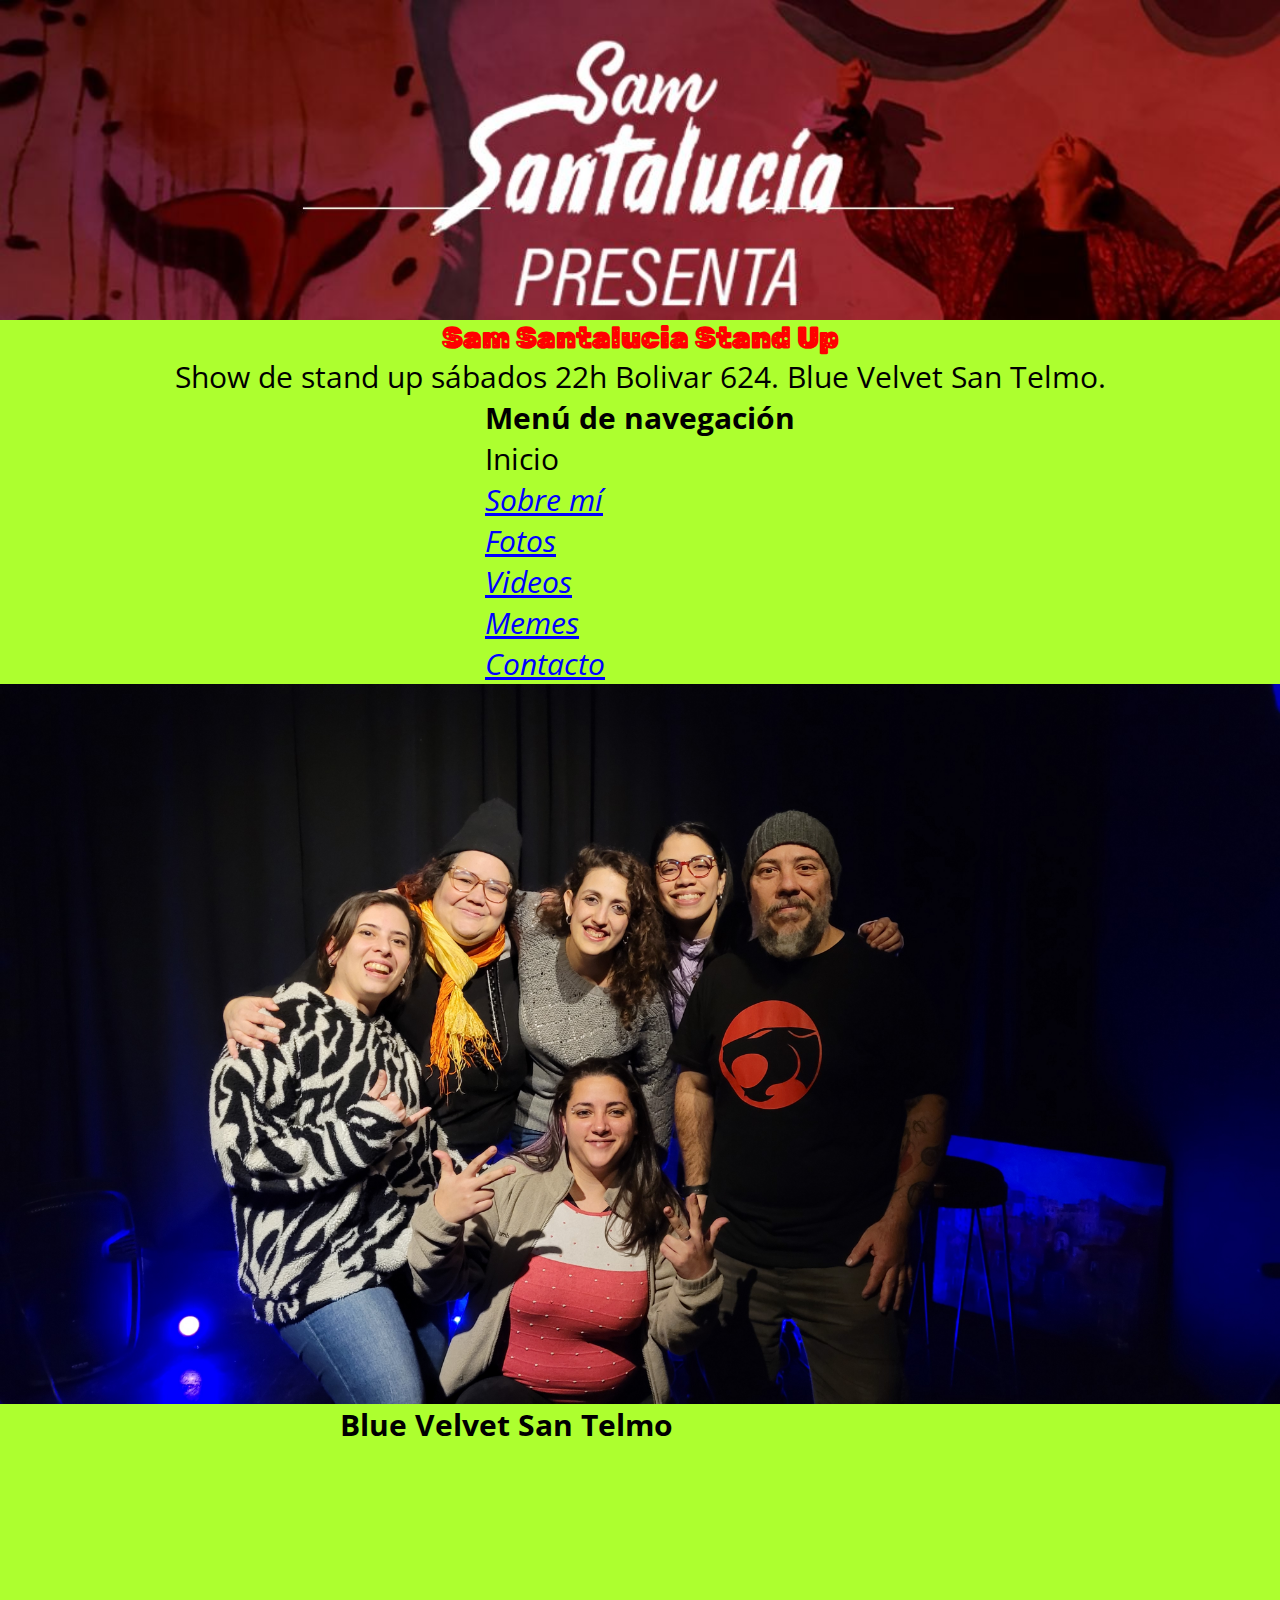
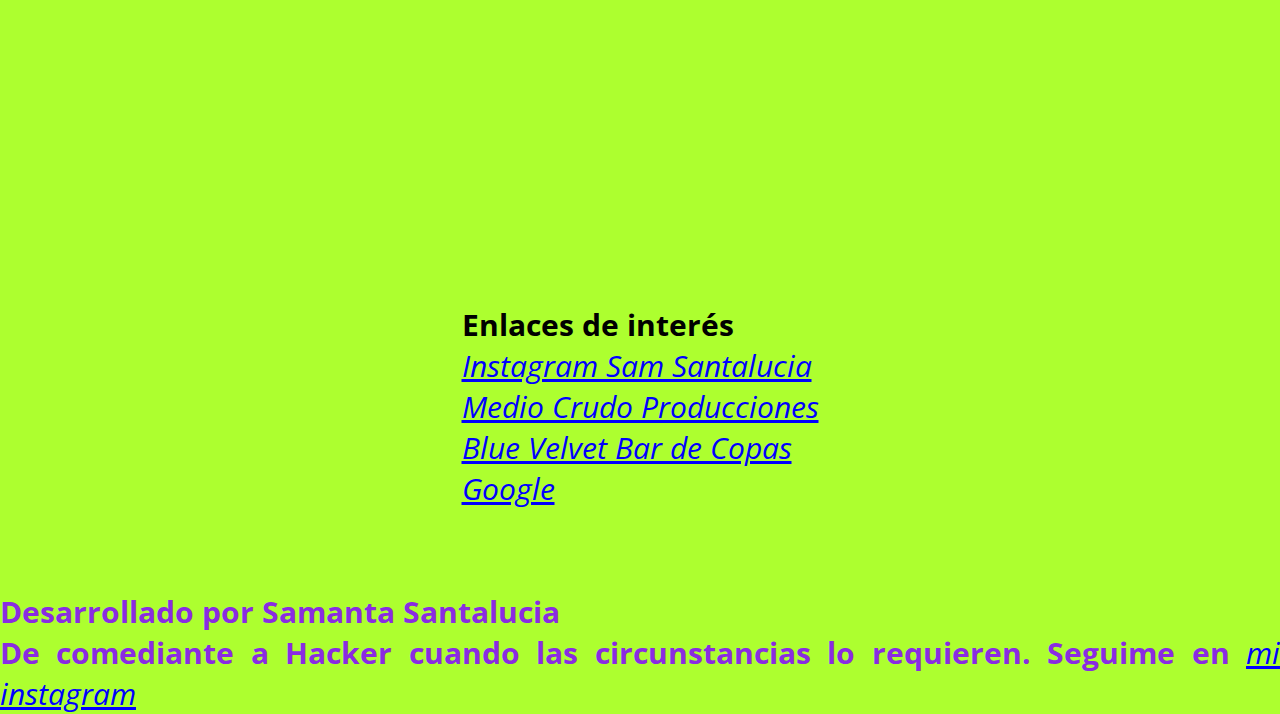
<file: index.html>
<!DOCTYPE html>
<html lang="en">
<head>
    <meta charset="UTF-8">
    <meta http-equiv="X-UA-Compatible" content="IE=edge">
    <meta name="viewport" content="width=device-width, initial-scale=1.0">
    <title>Sam Santalucia Stand Up</title>

<!-- CSS -->
<link rel="stylesheet" href="css/estilo.css">

    
</head>


<body class="bodyIndex">    
    <img class="banner" src="./imagenes/Blanco y Azul Bokeh Página Web Banner.jpg" alt="banner">
    
    <h1 class="tituloIndex">Sam Santalucia Stand Up</h1>
    <main>Show de stand up sábados 22h Bolivar 624. Blue Velvet San Telmo.</main>
   
 <div class="contenedorPadreMenu">
    <nav>

    <h2 class="contenedorMenu"> Menú de navegación</h2>
    <ul class="menuIndex">
        <li>Inicio</li>
        <li><a href="page/quienesSomos.html">Sobre mí</a></li>
        <li><a href="page/fotos.html">Fotos</a></li>
        <li><a href="page/videos.html">Videos</a></li>
        <li><a href="page/memes.html">Memes</a></li>
        <li><a href="page/contacto.html">Contacto</a></li>
    </ul>
    
    </nav>
</div>


    <img class="openMicJunio" src="./imagenes/20220625_230252.jpg" alt="Open mic de junio">

    <div class="ubicacion">
        <h2>Blue Velvet San Telmo</h2>
        <iframe src="https://www.google.com/maps/embed?pb=!1m18!1m12!1m3!1d3283.5644526983347!2d-58.37302209999999!3d-34.6151736!2m3!1f0!2f0!3f0!3m2!1i1024!2i768!4f13.1!3m3!1m2!1s0x95bccb2aa15510dd%3A0x9c7846ef7b19cf13!2sBol%C3%ADvar%20624%2C%20C1066%20CABA!5e0!3m2!1ses-419!2sar!4v1656287996856!5m2!1ses-419!2sar" width="600" height="450" style="border:0;" allowfullscreen="" loading="lazy" referrerpolicy="no-referrer-when-downgrade"></iframe>
    </div>
 
    
    <div class="enkacesDeInteres">
        <h2>Enlaces de interés</h2>
        <ul>
        
            <li><a href="https://www.instagram.com/samsantalucia/" target="_blank">Instagram Sam Santalucia</a></li>
            <li><a href="https://mediocrudo.com/?   gclid=CjwKCAjw-8qVBhANEiwAfjXLried_yjIojmoOBToeDn6nQO_nQvILbUTy7wXbkFoMXWljR5-sM4DRhoC494QAvD_BwE"target="_blank">Medio Crudo Producciones</a></li>
            <li><a href="https://www.instagram.com/bluevelvet.santelmo/?hl=es"target="_blank">Blue Velvet Bar de Copas</a></li>
            <li><a href="https://www.google.com"target="_blank">Google</a></li>

        </ul>
    </div>

    <br><br>
    <footer class="footerIndex"> 
    
        <p><strong> Desarrollado por Samanta Santalucia </p></strong>
        <p><strong>De comediante a Hacker cuando las circunstancias lo requieren. Seguime en</strong> <a href="https://www.instagram.com/samsantalucia/" target="_blank" > mi instagram</a></p>
   
    </footer>
</body>
</html>
</file>
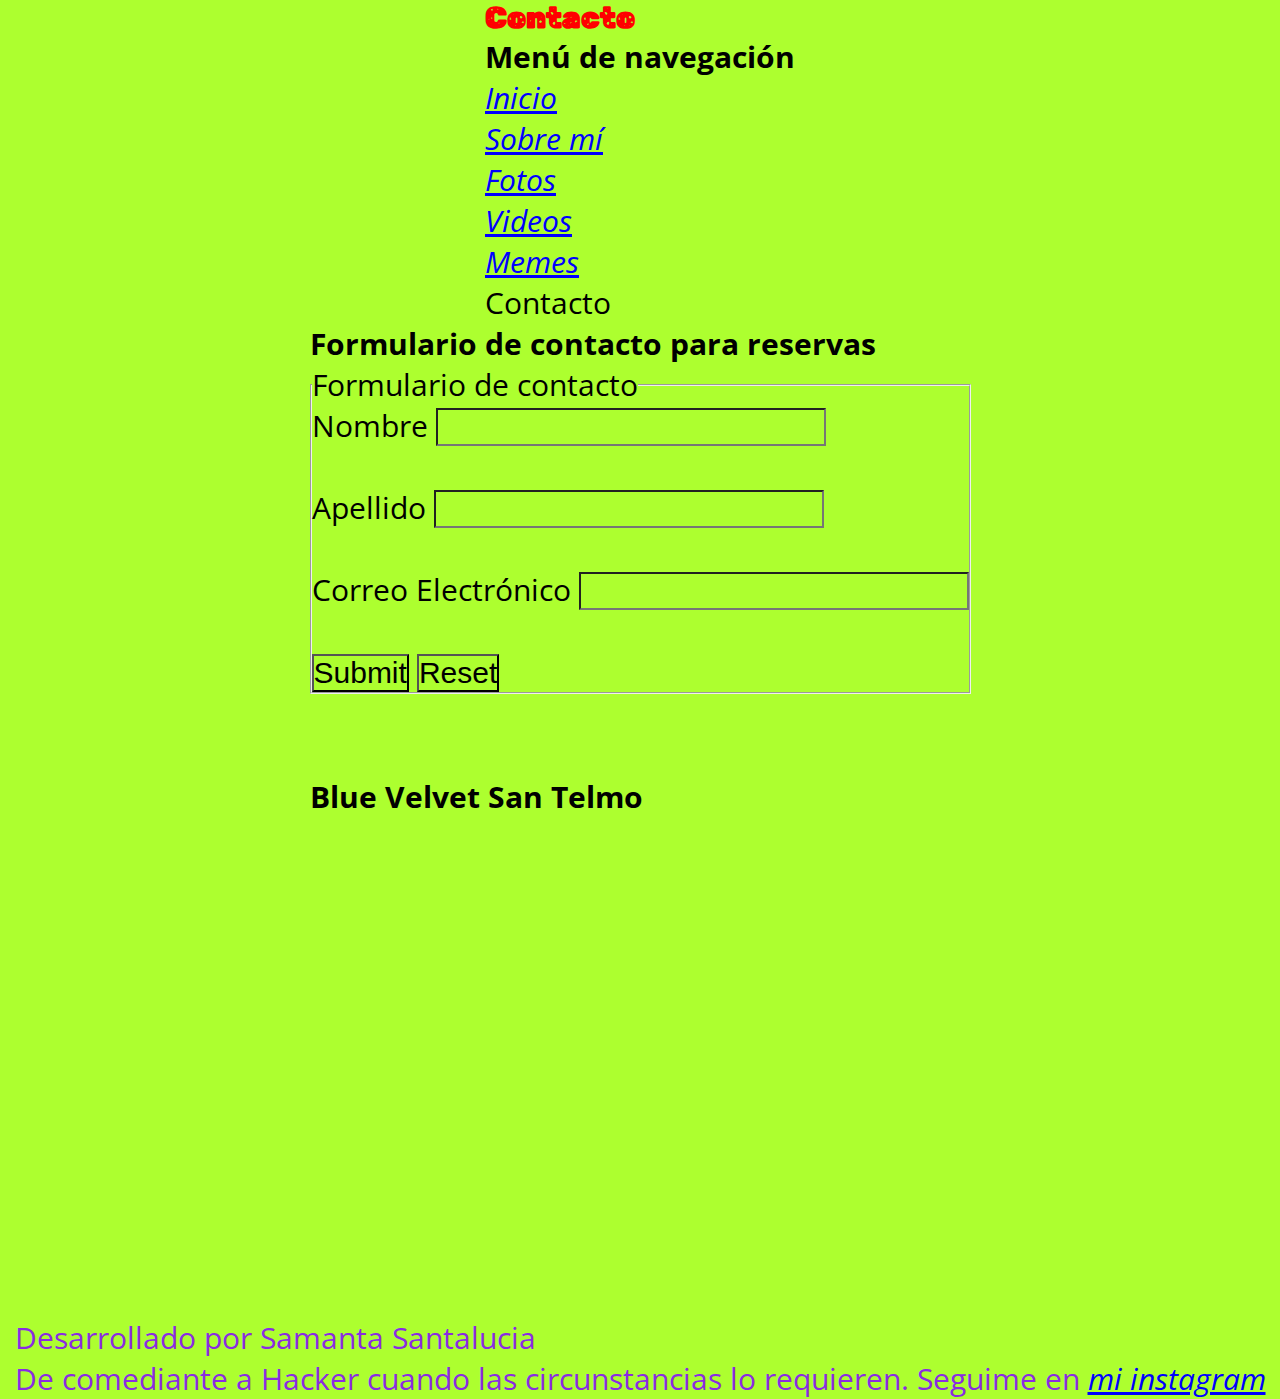
<file: page/contacto.html>
<!DOCTYPE html>
<html lang="en">
<head>
    <meta charset="UTF-8">
    <meta http-equiv="X-UA-Compatible" content="IE=edge">
    <meta name="viewport" content="width=device-width, initial-scale=1.0">
    <title>Contacto - Sam Santalucia Stand Up</title>

<!-- CSS -->
<link rel="stylesheet" href="../css/estilo.css">


</head>

    <body class="bodyContacto">
        <header>
            <h1 class="h1Contacto">Contacto</h1>

            <nav class="menuContacto">
                <h2>Menú de navegación</h2>
                <ul>
                    <li><a href="../index.html">Inicio</a></li>
                    <li><a href="./quienesSomos.html">Sobre mí</a></li>
                    <li><a href="./fotos.html">Fotos</a></li>
                    <li><a href="./videos.html">Videos</a></li>
                    <li><a href="./memes.html">Memes</a></li>
                    <li>Contacto</li>
                </ul>
            </nav>
        </header>
        <main>
            <div class="formularioContacto">
                <h2>Formulario de contacto para reservas</h2>
                    <form>
                        <fieldset>
                            <legend>Formulario de contacto</legend>
                            <label for="nombre">Nombre</label>
                            <input id="nombre" type="text">
                            <br><br>
                            <label for="apellido">Apellido</label>
                            <input id="apellido" type="text">
                            <br><br>
                            <label for="mail">Correo Electrónico</label>
                            <input id="mail" type="text">
                            <br><br>
                            <input type="submit">
                            <input type="reset">
                        </fieldset>
                    </form>

            </div>
            
                <br><br>
                
            <div class="ubicacionContacto">    
                <h2>Blue Velvet San Telmo</h2>
                <iframe src="https://www.google.com/maps/embed?pb=!1m18!1m12!1m3!1d3283.5644526983347!2d-58.37302209999999!3d-34.6151736!2m3!1f0!2f0!3f0!3m2!1i1024!2i768!4f13.1!3m3!1m2!1s0x95bccb2aa15510dd%3A0x9c7846ef7b19cf13!2sBol%C3%ADvar%20624%2C%20C1066%20CABA!5e0!3m2!1ses-419!2sar!4v1656287996856!5m2!1ses-419!2sar" width="600" height="450" style="border:0;" allowfullscreen="" loading="lazy" referrerpolicy="no-referrer-when-downgrade"></iframe>
                
            
                <br><br>
                </main> 
            </div>   
            <footer class="footerContacto"> 

                    <p> Desarrollado por Samanta Santalucia </p>
                    <p>De comediante a Hacker cuando las circunstancias lo requieren. Seguime en <a href="https://www.instagram.com/samsantalucia/" target="_blank" > mi instagram</a></p>

            </footer>
</body>
</html>
</file>
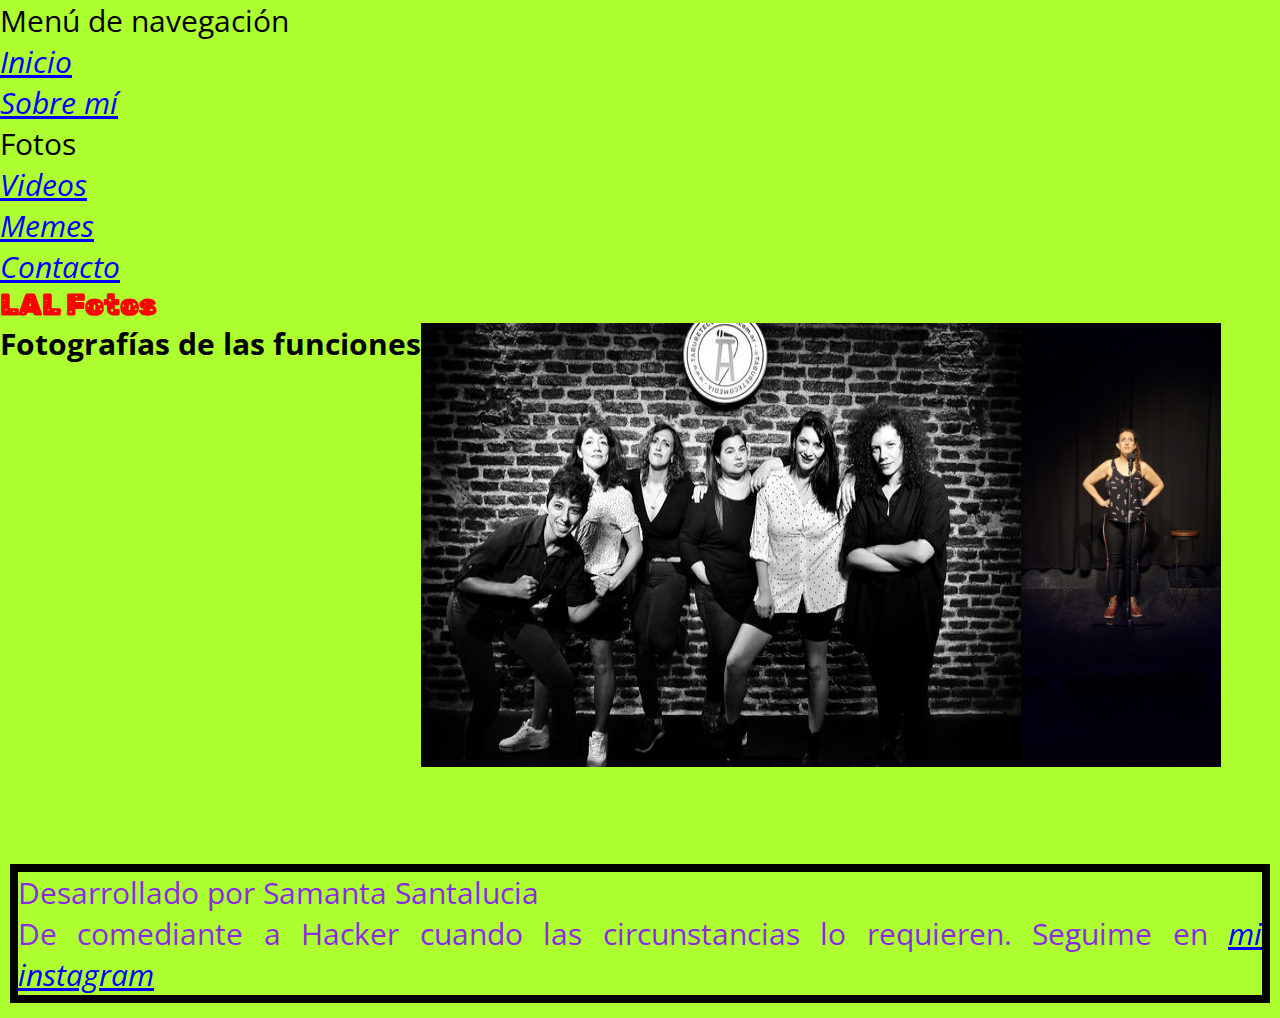
<file: page/fotos.html>
<!DOCTYPE html>
<html lang="en">
<head>
    <meta charset="UTF-8">
    <meta http-equiv="X-UA-Compatible" content="IE=edge">
    <meta name="viewport" content="width=device-width, initial-scale=1.0">
    <title>Fotos - Sam Santalucia Stand Up</title>

<!-- CSS -->
<link rel="stylesheet" href="../css/estilo.css">    
</head>


<body>
    <nav>
       <p>Menú de navegación</p>
        <ul>
            <li><a href="../index.html">Inicio</a></li>
            <li><a href="./quienesSomos.html">Sobre mí</a></li>
            <li>Fotos</li>
            <li><a href="./videos.html">Videos</a></li>
            <li><a href="./memes.html">Memes</a></li>
            <li><a href="./contacto.html">Contacto</a></li>
        </ul>
    </nav>

    <header>
        <h1>LAL Fotos</h1>
    </header>
    <main class="contenedorPadre">
        <h2>Fotografías de las funciones</h2>
        <img class="imagenFoto" src="../imagenes/Taburete-Club-de-Comedia-4_stand_up.jpg" alt="Taburete Club de Comedia">
        <img class="blueVelvetFoto imagenFoto" src="../imagenes/20220305_235019.jpg" alt="Foto de una función en Blue Velvet">
    </main>


    <br><br>
    <footer class="footer"> 
            <p> Desarrollado por Samanta Santalucia </p>
            <p>De comediante a Hacker cuando las circunstancias lo requieren. Seguime en <a href="https://www.instagram.com/samsantalucia/" target="_blank" > mi instagram</a></p>
    </footer>
 </body>
 </html>
</file>
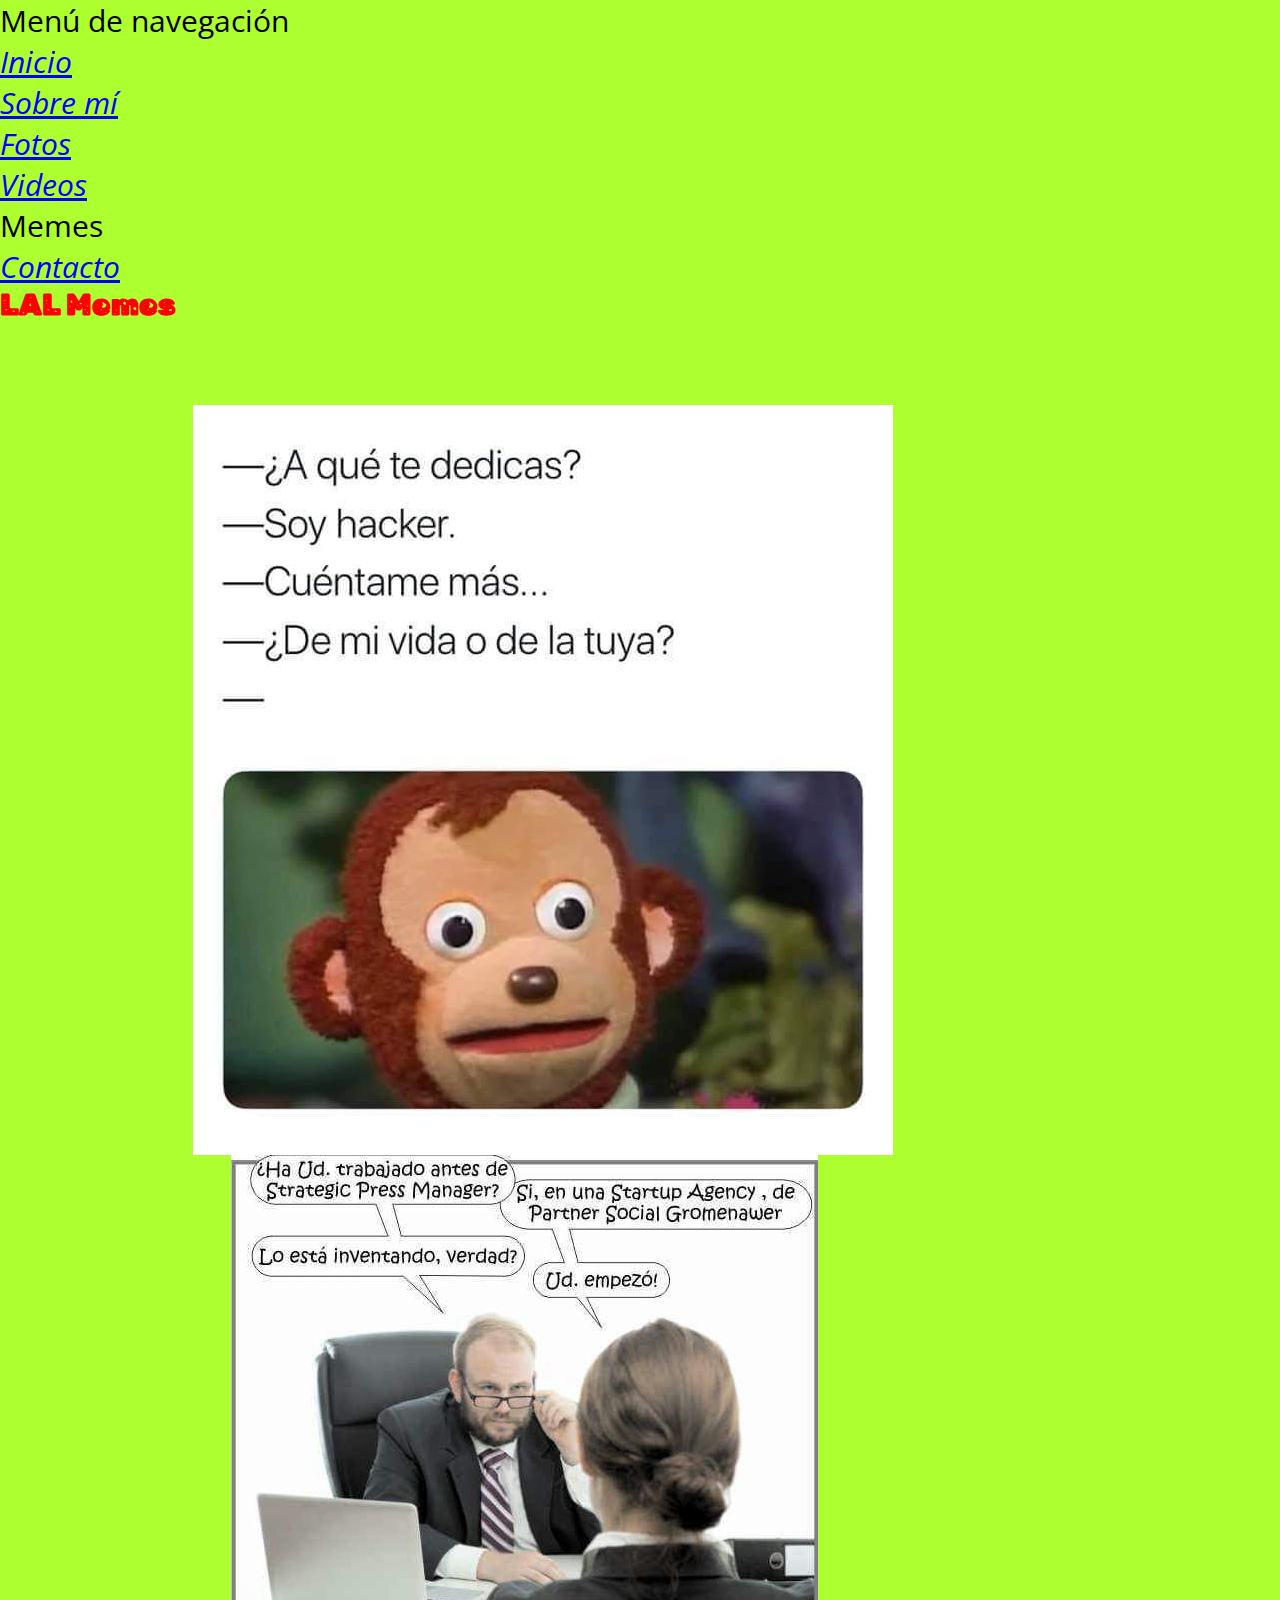
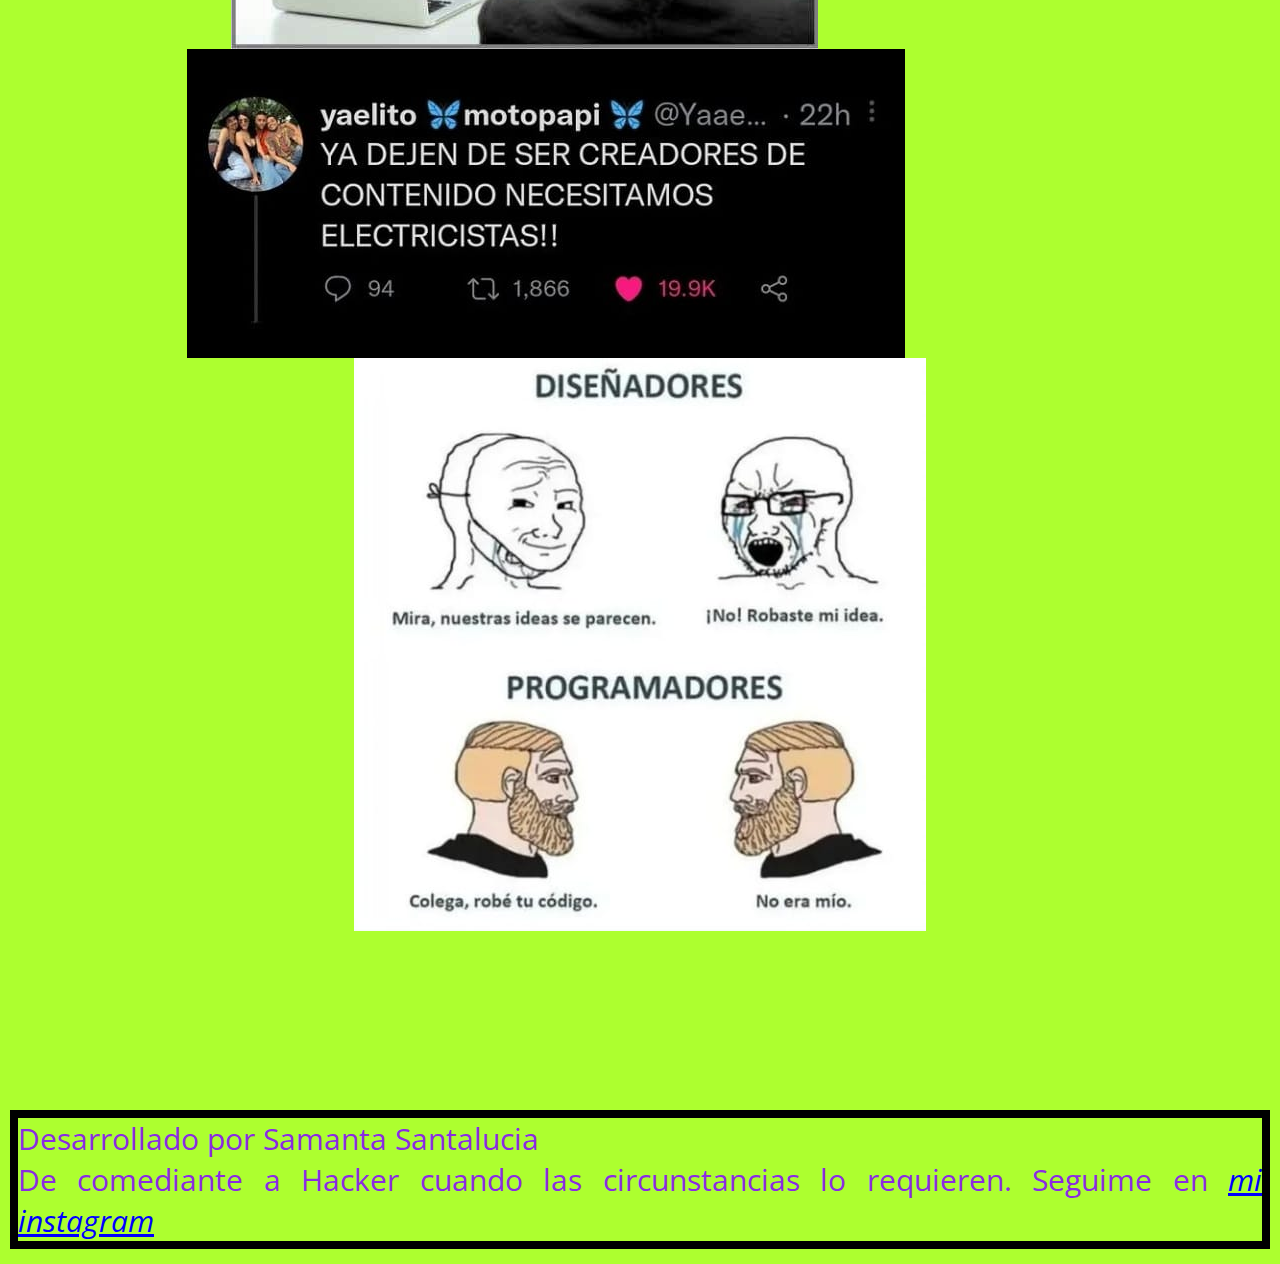
<file: page/memes.html>
<!DOCTYPE html>
<html lang="en">
<head>
    <meta charset="UTF-8">
    <meta http-equiv="X-UA-Compatible" content="IE=edge">
    <meta name="viewport" content="width=device-width, initial-scale=1.0">
    <title>Memes - Sam Santalucia Stand Up</title>

    <!-- CSS -->
<link rel="stylesheet" href="../css/estilo.css">
    
</head>

<body>
    <nav>
        <p>Menú de navegación</p>
        <ul>
            <li><a href="../index.html">Inicio</a></li>
            <li><a href="./quienesSomos.html">Sobre mí</a></li>
            <li><a href="./fotos.html">Fotos</a></li>
            <li><a href="./videos.html">Videos</a></li>
            <li>Memes</li>
            <li><a href="./contacto.html">Contacto</a></li>
        </ul>
    </nav>    

    <header><h1>LAL Memes</h1></header>
    <br><br>
 <div class="ContenedorPadreMemes">

    <img class="hijoMemeUno" src="../imagenes/WhatsApp Image 2022-06-27 at 11.02.49 AM.jpeg" alt="Meme">
    <br><br>
    <img class="hijoMemeDos" src="../imagenes/WhatsApp Image 2022-06-27 at 11.02.58 AM.jpeg" alt="Meme">
    <br><br>
    <img class="hijoMemeTres" src="../imagenes/WhatsApp Image 2022-06-27 at 11.03.36 AM.jpeg" alt="Meme">
    <br><br>
    <img class="hijoMemeCuatro" src="../imagenes/WhatsApp Image 2022-06-27 at 11.03.46 AM.jpeg" alt="Meme">
    
</div>  
    <br><br>


    <br><br>
    <footer class="footer"> 
  
            <p> Desarrollado por Samanta Santalucia </p>
            <p>De comediante a Hacker cuando las circunstancias lo requieren. Seguime en <a href="https://www.instagram.com/samsantalucia/" target="_blank" > mi instagram</a></p>
 
    </footer>
</body>
</html>
</file>
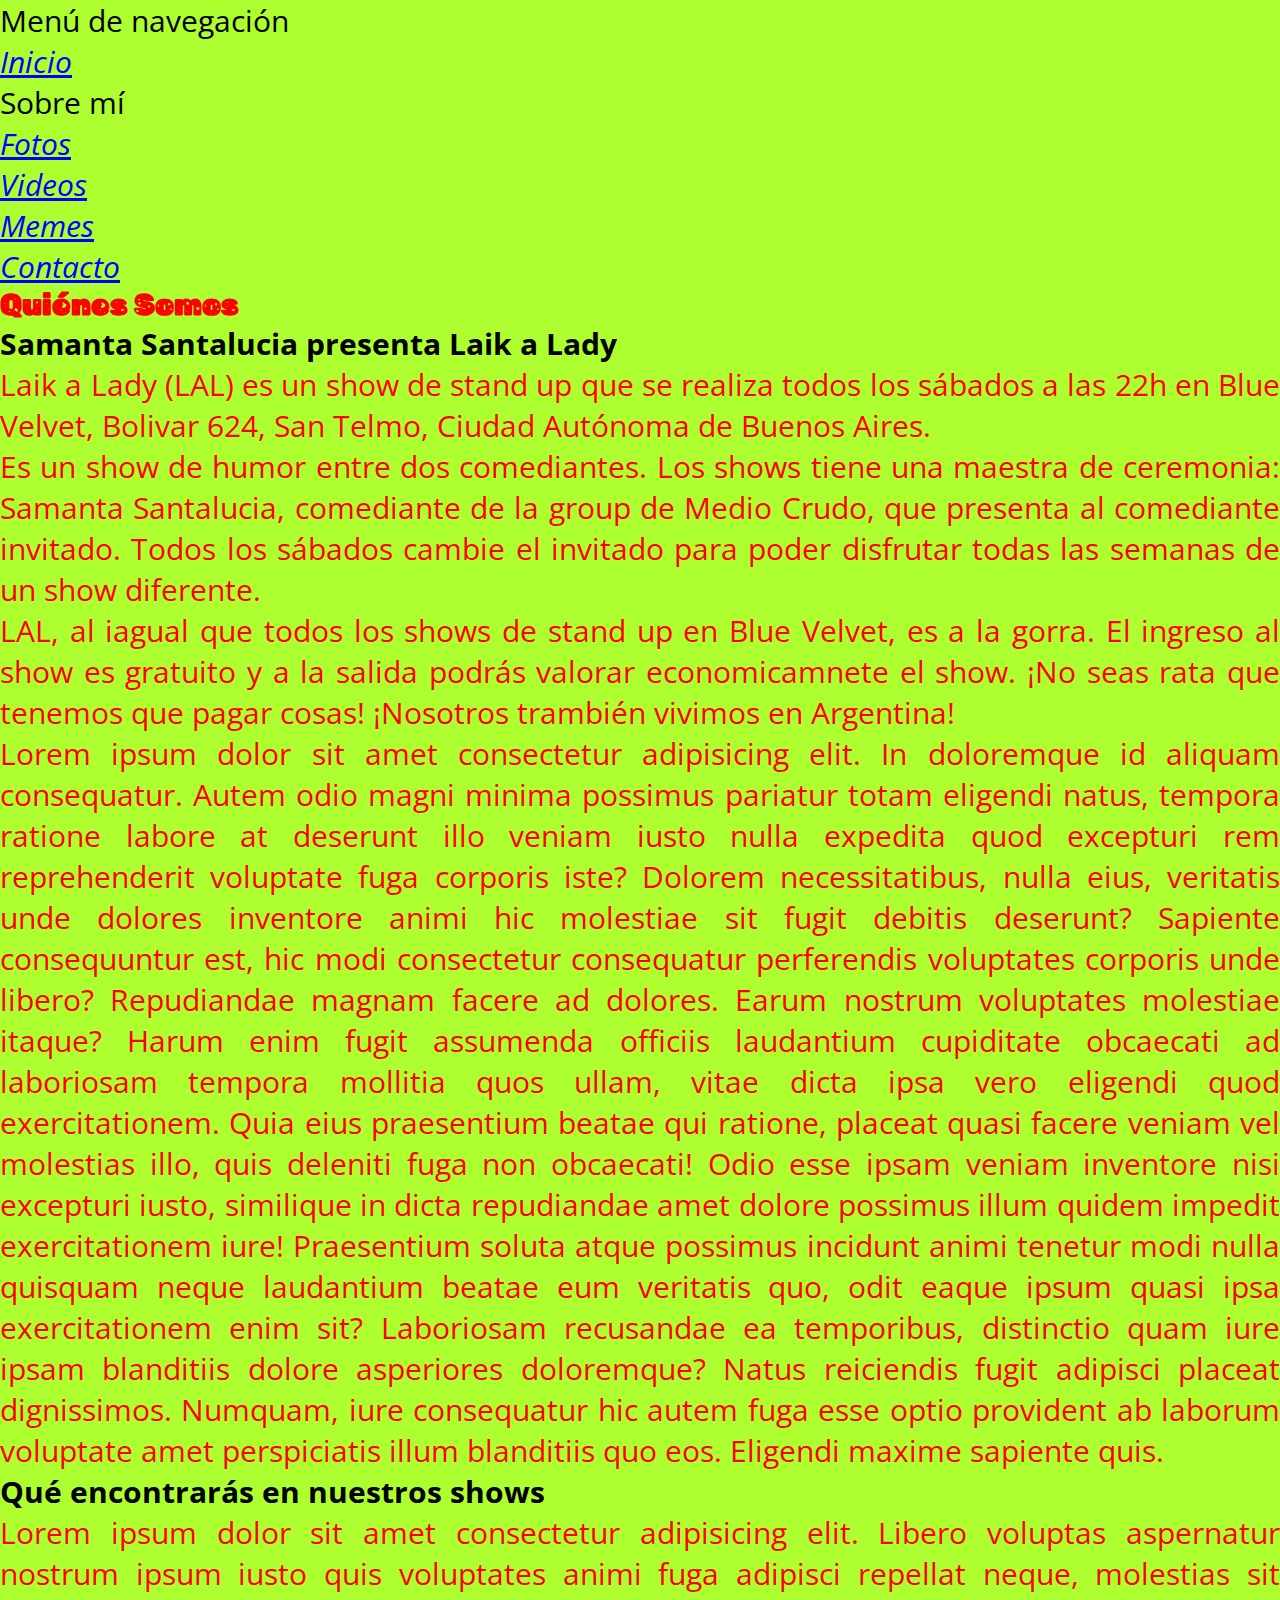
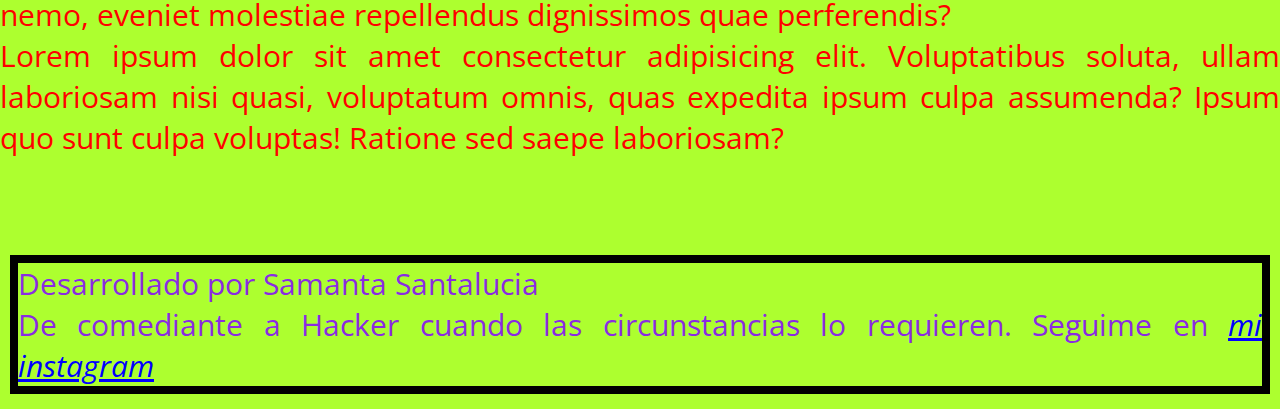
<file: page/quienesSomos.html>
<!DOCTYPE html>
<html lang="en">
<head>
    <meta charset="UTF-8">
    <meta http-equiv="X-UA-Compatible" content="IE=edge">
    <meta name="viewport" content="width=device-width, initial-scale=1.0">
    <title>Sobre mí - Sam Santalucia Stand Up</title>

    <!-- CSS -->
    <link rel="stylesheet" href="../css/estilo.css">
</head>
<body>

    
        <p>Menú de navegación</p>
        <nav>
            <ul>
                <li><a href="../index.html">Inicio</a></li>
                <li>Sobre mí</li>
                <li><a href="./fotos.html">Fotos</a></li>
                <li><a href="./videos.html">Videos</a></li>
                <li><a href="./memes.html">Memes</a></li>
                <li><a href="./contacto.html">Contacto</a></li>
            </ul>
    </nav>
    <div class="soyYo">

    <h1>Quiénes Somos</h1>
    <div>
        <h2>Samanta Santalucia presenta Laik a Lady</h2>
            <p>Laik a Lady (LAL) es un show de stand up que se realiza todos los sábados a las 22h en Blue Velvet, Bolivar 624, San Telmo, Ciudad Autónoma de Buenos Aires. </p>
                
            <p> Es un show de humor entre dos comediantes. Los shows tiene una maestra de ceremonia: Samanta Santalucia, comediante de la group de Medio Crudo, que presenta al comediante invitado. Todos los sábados cambie el invitado para poder disfrutar todas las semanas de un show diferente. 

            <p>LAL, al iagual que todos los shows de stand up en Blue Velvet, es a la gorra. El ingreso al show es gratuito y a la salida podrás valorar economicamnete el show. ¡No seas rata que tenemos que pagar cosas! ¡Nosotros trambién vivimos en Argentina!</p>    

            <p> Lorem ipsum dolor sit amet consectetur adipisicing elit. In doloremque id aliquam consequatur. Autem odio magni minima possimus pariatur totam eligendi natus, tempora ratione labore at deserunt illo veniam iusto nulla expedita quod excepturi rem reprehenderit voluptate fuga corporis iste? Dolorem necessitatibus, nulla eius, veritatis unde dolores inventore animi hic molestiae sit fugit debitis deserunt? Sapiente consequuntur est, hic modi consectetur consequatur perferendis voluptates corporis unde libero? Repudiandae magnam facere ad dolores. Earum nostrum voluptates molestiae itaque? Harum enim fugit assumenda officiis laudantium cupiditate obcaecati ad laboriosam tempora mollitia quos ullam, vitae dicta ipsa vero eligendi quod exercitationem. Quia eius praesentium beatae qui ratione, placeat quasi facere veniam vel molestias illo, quis deleniti fuga non obcaecati! Odio esse ipsam veniam inventore nisi excepturi iusto, similique in dicta repudiandae amet dolore possimus illum quidem impedit exercitationem iure! Praesentium soluta atque possimus incidunt animi tenetur modi nulla quisquam neque laudantium beatae eum veritatis quo, odit eaque ipsum quasi ipsa exercitationem enim sit? Laboriosam recusandae ea temporibus, distinctio quam iure ipsam blanditiis dolore asperiores doloremque? Natus reiciendis fugit adipisci placeat dignissimos. Numquam, iure consequatur hic autem fuga esse optio provident ab laborum voluptate amet perspiciatis illum blanditiis quo eos. Eligendi maxime sapiente quis.
            </p>
    </div>
    <div>
        <h2>Qué encontrarás en nuestros shows</h2>
            <p> Lorem ipsum dolor sit amet consectetur adipisicing elit. Libero voluptas aspernatur nostrum ipsum iusto quis voluptates animi fuga adipisci repellat neque, molestias sit nemo, eveniet molestiae repellendus dignissimos quae perferendis? </p>
            
            <p>Lorem ipsum dolor sit amet consectetur adipisicing elit. Voluptatibus soluta, ullam laboriosam nisi quasi, voluptatum omnis, quas expedita ipsum culpa assumenda? Ipsum quo sunt culpa voluptas! Ratione sed saepe laboriosam?</p>    

    </div>
</div>
<br><br>
    <footer class="footer"> 

        <p> Desarrollado por Samanta Santalucia </p>
        <p>De comediante a Hacker cuando las circunstancias lo requieren. Seguime en <a href="https://www.instagram.com/samsantalucia/" target="_blank" > mi instagram</a></p>

    </footer>
    
</body>
</html>
</file>
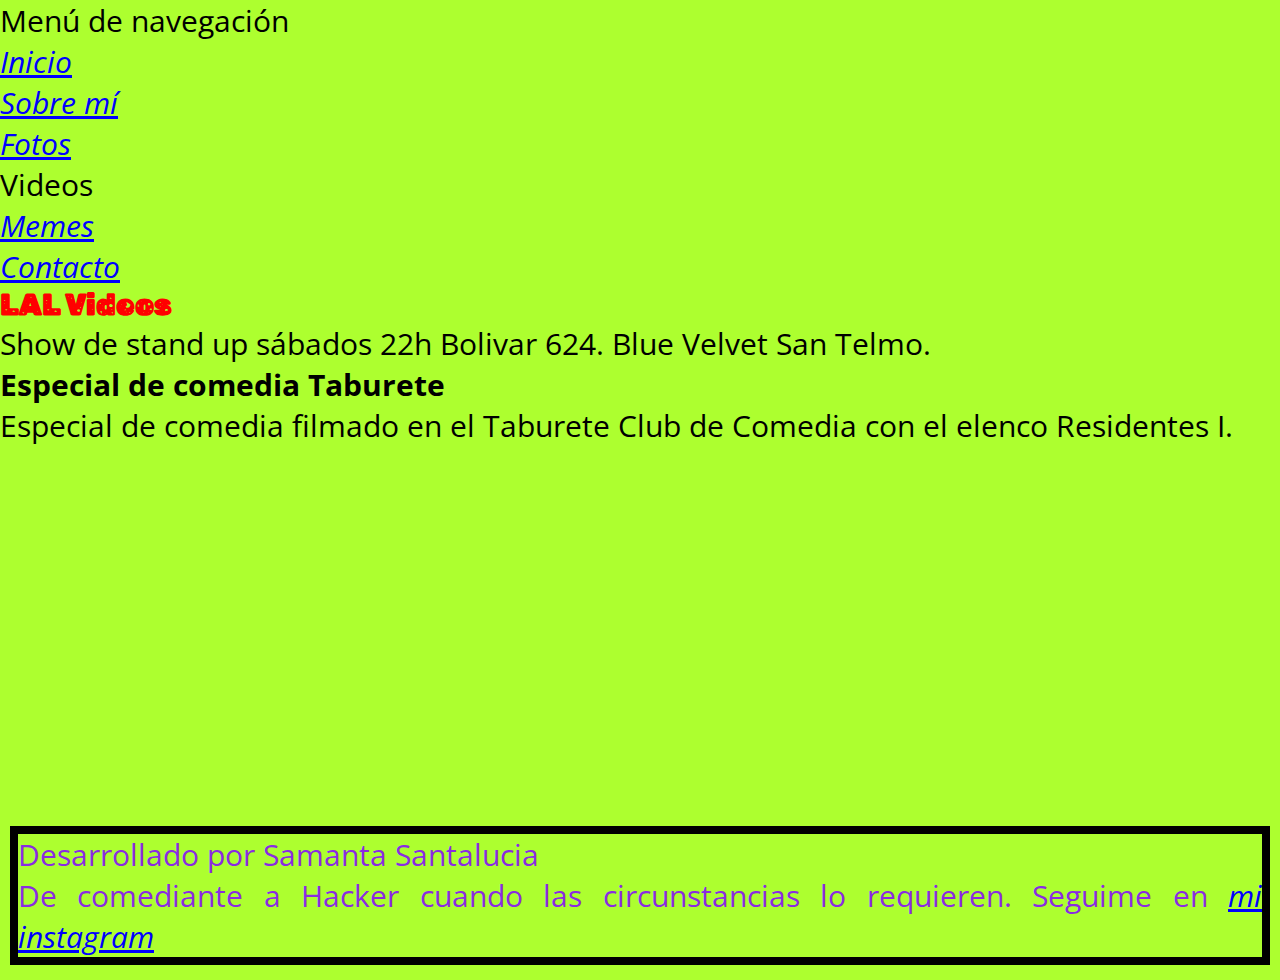
<file: page/videos.html>
<!DOCTYPE html>
<html lang="en">
<head>
    <meta charset="UTF-8">
    <meta http-equiv="X-UA-Compatible" content="IE=edge">
    <meta name="viewport" content="width=device-width, initial-scale=1.0">
    <title>Videos - Sam Santalucia Stand Up</title>

    
<!-- CSS -->
<link rel="stylesheet" href="../css/estilo.css">


</head>

<body>
    <nav>
        <p>Menú de navegación</p>
        <ul>
            <li><a href="../index.html">Inicio</a></li>
            <li><a href="./quienesSomos.html">Sobre mí</a></li>
            <li><a href="./fotos.html">Fotos</a></li>
            <li>Videos</li>
            <li><a href="./memes.html">Memes</a></li>
            <li><a href="./contacto.html">Contacto</a></li>
        </ul>
    </nav>


    <header><h1>LAL Videos</h1></header>
    

    <main>Show de stand up sábados 22h Bolivar 624. Blue Velvet San Telmo.</main>

    <h2>Especial de comedia Taburete</h2>
    <p>Especial de comedia filmado en el Taburete Club de Comedia con el elenco Residentes I.</p>
    <iframe width="560" height="315" src="https://www.youtube.com/embed/3z34bW_-AOo" title="YouTube video player" frameborder="0" allow="accelerometer; autoplay; clipboard-write; encrypted-media; gyroscope; picture-in-picture" allowfullscreen></iframe>
    
    <br><br>
    <footer class="footer"> 
    
        <p> Desarrollado por Samanta Santalucia </p>
        <p>De comediante a Hacker cuando las circunstancias lo requieren. Seguime en <a href="https://www.instagram.com/samsantalucia/" target="_blank" > mi instagram</a></p>

    </footer>
</body>
</html>
</file>
<file: css/estilo.css>
/*Comentario*/

@import url('https://fonts.googleapis.com/css2?family=Rubik+Moonrocks&display=swap');
@import url('https://fonts.googleapis.com/css2?family=Open+Sans:ital,wght@1,300&display=swap');


*{
   margin: 0;
   padding: 0;
   background-color: greenyellow;
   text-align: justify;
   font-size: 30px;
}


.banner {
    width: 100%;
}

h1{
    color: red;
    font-family: 'Rubik Moonrocks', cursive;    

}

body{
    font-family: 'Open Sans', sans-serif;
}

div p{
    color: red;
}

footer{
    color: blueviolet;
}

a{
    color: blue;
    font-style: italic;
}

li{
    list-style-type: none;
}


/*BOX MODELING*/

.footer {

    background-color: black;
    
    border: 1px;color: black solid;  

    padding: 8px;

    margin: 15px 10px;

}

.blueVelvetFoto {
    width: 200px;
}

.openMicJunio {
    width: 100%;
}

.contenedorPadre {
    border: 3px; color: black solid;
    margin: auto;
    width: auto;
    height: auto;
    display: flex;
}

.ContenedorPadreMemes {

    border: 3px; color: black solid;
    margin: auto;
    width: auto;
    height: auto;
    display: flex;
    /* flex-direction: row; */
    flex-flow: row wrap;
    justify-content: space-evenly;
   
}

.menuIndex .contenedorMenu {
    list-style: none;
}

.contenedorPadreMenu {

display: flex;
list-style: none;
flex-flow: row wrap;
justify-content: center;
align-content: stretch


}

.bodyIndex { 
    display: grid;

display: flex;
flex-direction: column;
align-items: center;

    grid-template-areas: 
    "banner banner"
    "tituloIndex tituloIndex"
    "nav nav"
    "fotoOpenMicJunio Ubicacion"
    "fotoOpenMicJunio Ubicacion"
    "footerIndex footerIndex"
    ;


}

.bodyContacto {

    display: grid;
    display: flex;
    flex-direction: column;
    align-items: center;
    grid-template-areas: 
    "h1Contacto h1Contacto"
    "menuContacto menuContacto"
    "formularioContacto ubicacionContacto"
    "formularioContacto ubicacionContacto"
    "footerContacto footerContacto"
    ;



}


    @media (min-width:768px) {
        
        
    }

    .soyYo {
background: linear-gradient(to right, violet, skyblue)

    }
</file>
